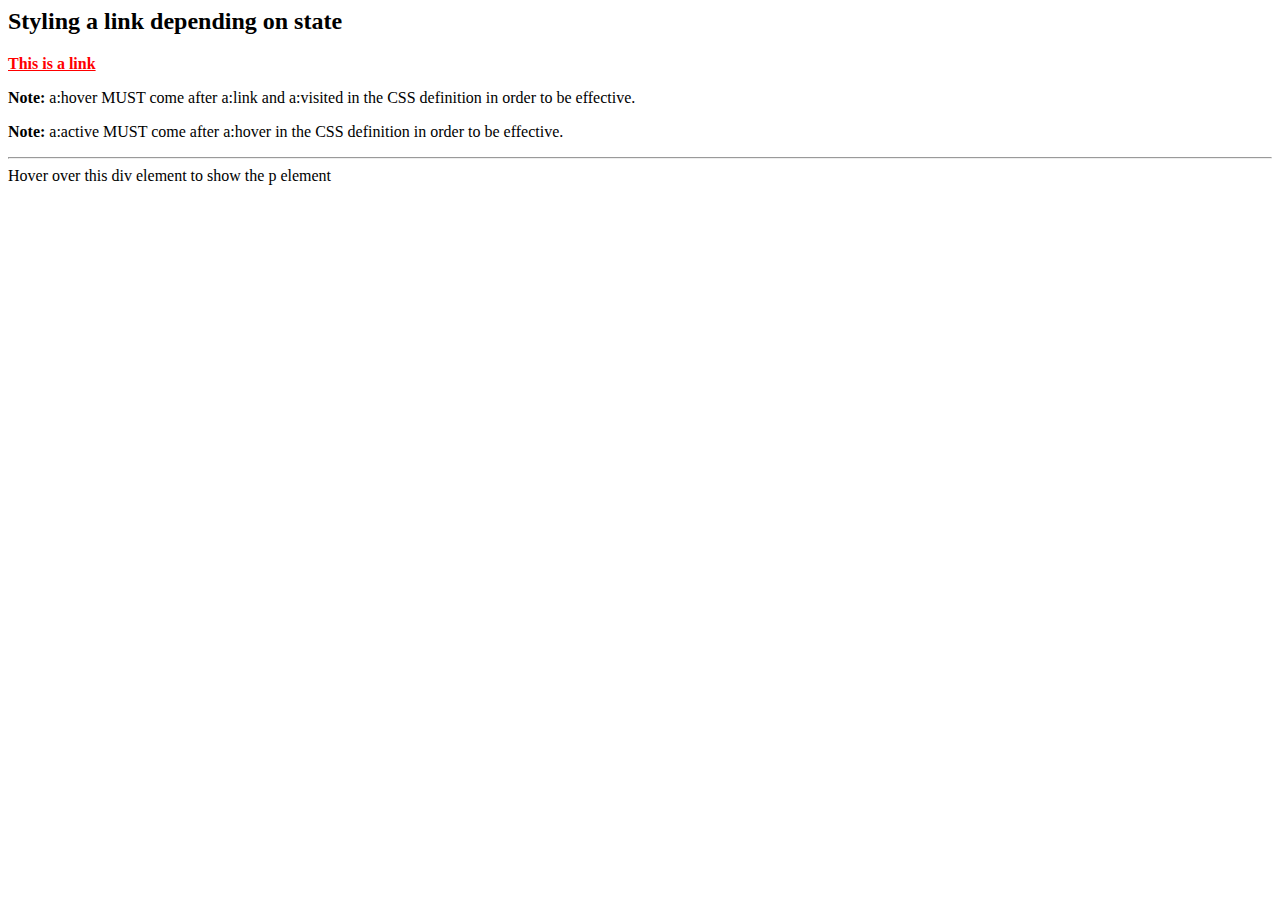
<file: css Pseudo-classes/index.html>
<html lang="en">
<head>
    <meta charset="UTF-8">
    <meta http-equiv="X-UA-Compatible" content="IE=edge">
    <meta name="viewport" content="width=device-width, initial-scale=1.0">
    <link rel="stylesheet" href="./style.css">
    <title>pseudo-classes</title>
</head>
<body>
    <h2>Styling a link depending on state</h2>

<p><b><a href="#" >This is a link</a></b></p>
<p><b>Note:</b> a:hover MUST come after a:link and a:visited in the CSS definition in order to be effective.</p>
<p><b>Note:</b> a:active MUST come after a:hover in the CSS definition in order to be effective.</p>

<hr/>

<div class="hover_pseucls">Hover over this div element to show the p element
    <p>Hey Hari! Here I am!</p>
  </div>

</body>
</html>
</file>
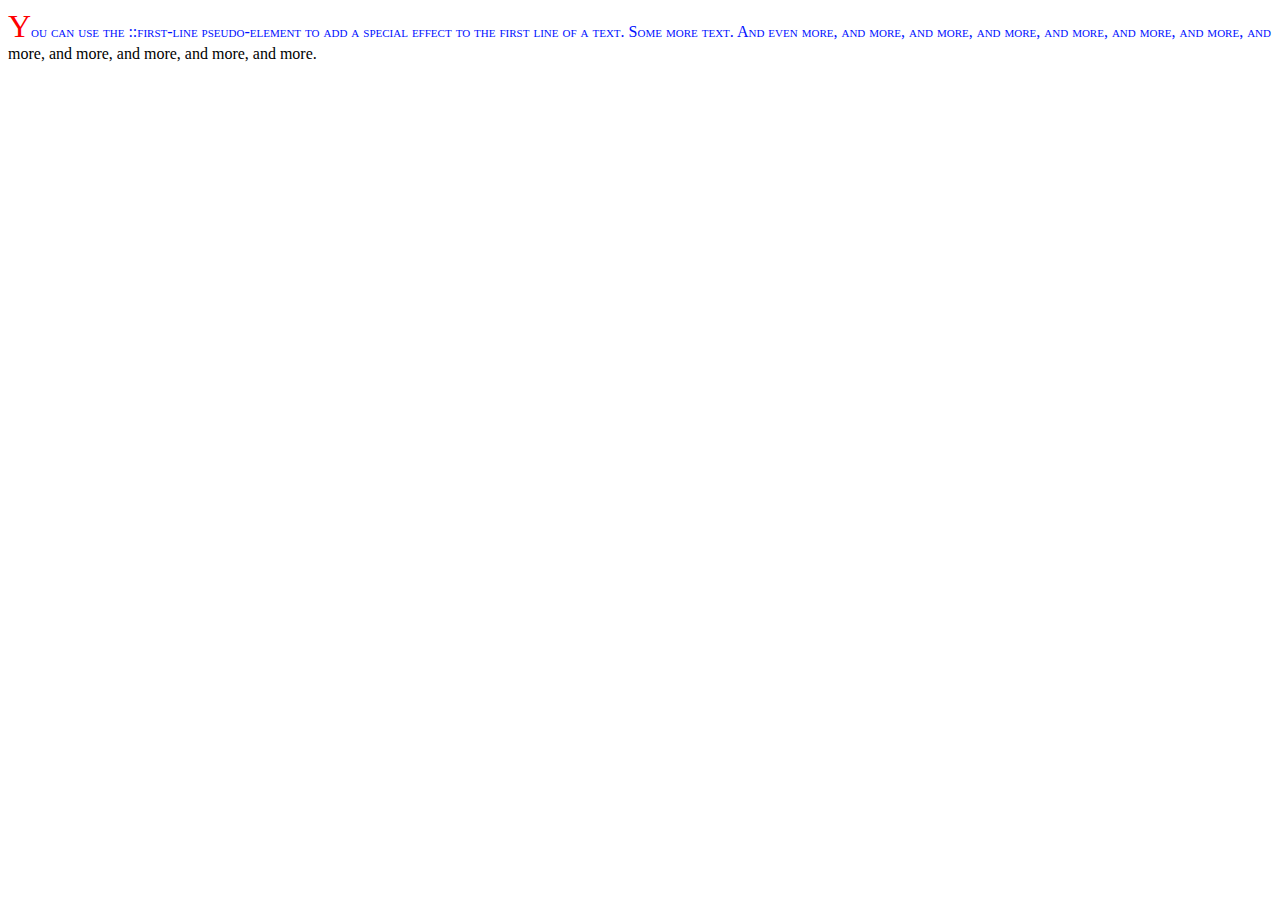
<file: css Pseudo-elements/index.html>
<html lang="en">
<head>
    <meta charset="UTF-8">
    <meta http-equiv="X-UA-Compatible" content="IE=edge">
    <meta name="viewport" content="width=device-width, initial-scale=1.0">
    <link rel="stylesheet" href="style.css">
    <title>Pseudo Elements</title>
</head>
<body>
       <div>
        <p>You can use the ::first-line pseudo-element to add a special effect to the first line of a text. Some more text. And even more, and more, and more, and more, and more, and more, and more, and more, and more, and more, and more, and more.</p>
       </div>
</body>
</html>
</file>
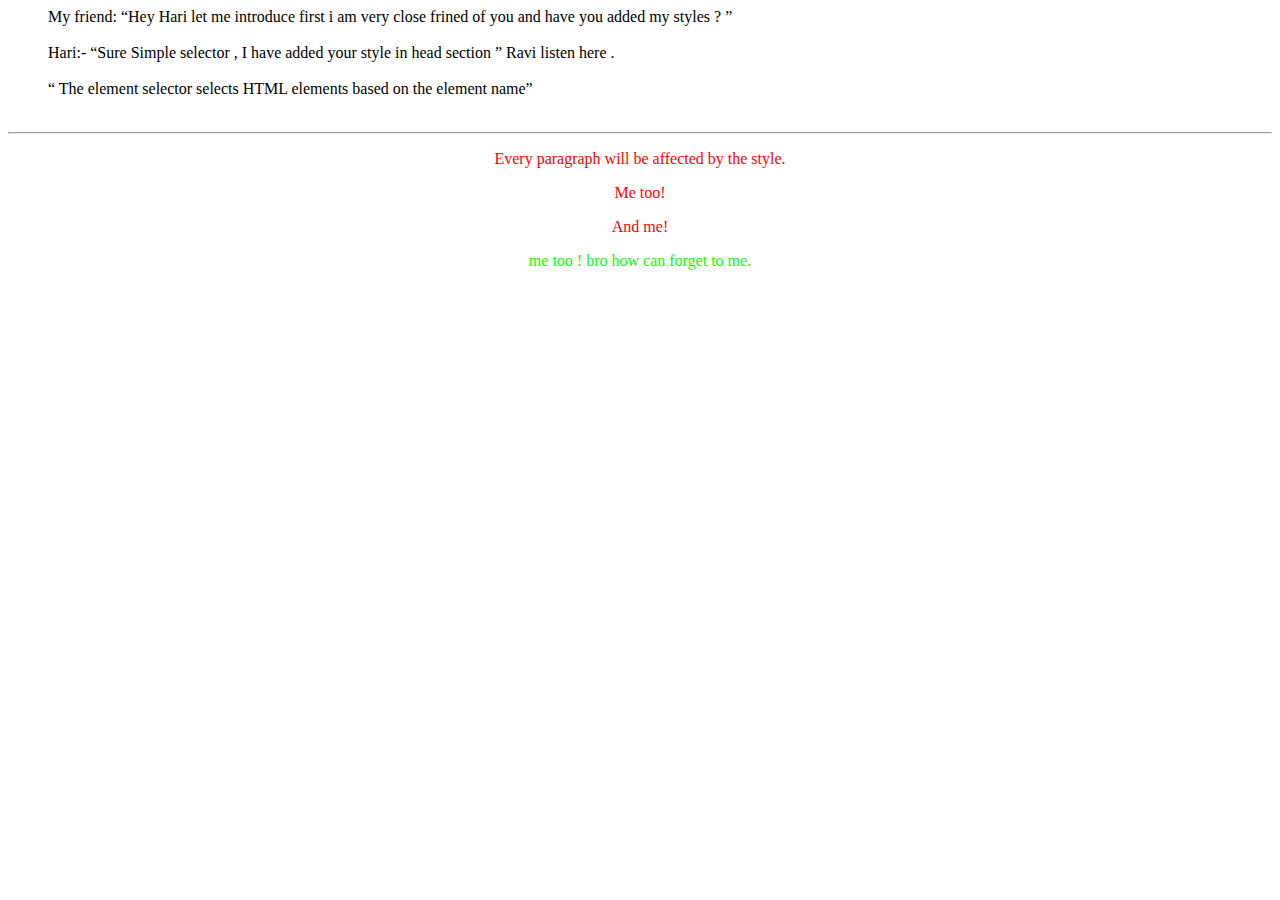
<file: simple selector/index.html>
<html lang="en">
<head>
    <meta charset="UTF-8">
    <meta http-equiv="X-UA-Compatible" content="IE=edge">
    <meta name="viewport" content="width=device-width, initial-scale=1.0">
    <link rel="stylesheet" href="./style.css">
    <title>Simple selector </title>
</head>
<body>

    <blockquote>
    My friend:  <q>Hey Hari let me introduce first i am very close frined of you and have you added my styles ?
    </q>
         <br/>
         <br/>

            Hari:- <q>Sure Simple selector , I have added your style in head section </q>
            Ravi listen here .
            <br/>
            <br/>
           <q> The element selector selects HTML elements based on the element name</q>
            <br/>
            <br/>
    </blockquote>
    <hr/>
     <div>
        <!-- Tagname  -->
        <p>Every paragraph will be affected by the style.</p>
        
        <p id="para1">Me too!</p>
        <p>And me!</p>
         <p class="para2"> me too ! bro how can forget to me.</p>
        
     </div>
</body>
</html>
</file>
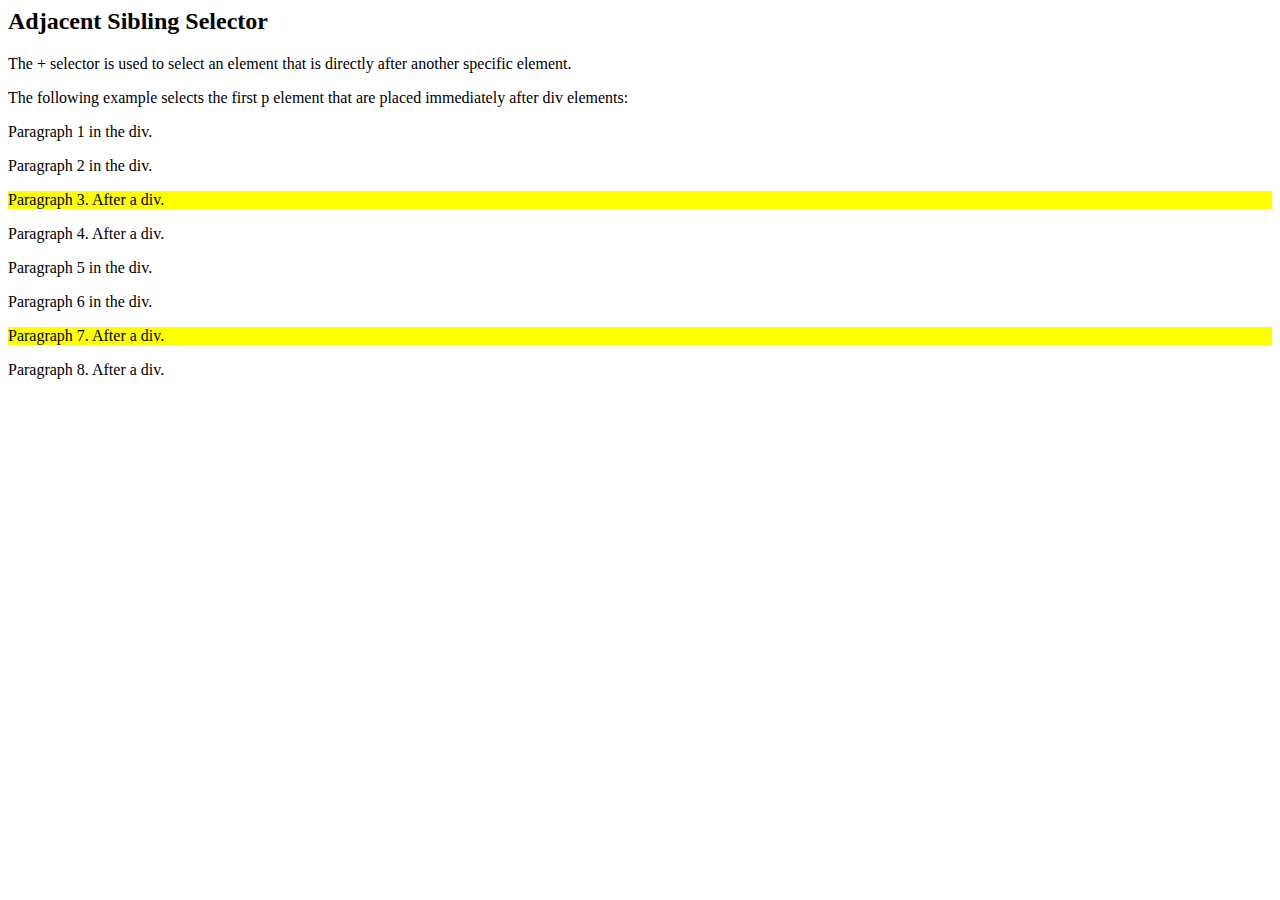
<file: css combinators/Adjacent-sibling-selector/index.html>
<html lang="en">
<head>
    <meta charset="UTF-8">
    <meta http-equiv="X-UA-Compatible" content="IE=edge">
    <meta name="viewport" content="width=device-width, initial-scale=1.0">
    <link rel="stylesheet" href="./style.css">
    <title>Combinators 1.2 Adjacent sibling selector (+)</title>
</head>
<body>
 
    <h2>Adjacent Sibling Selector</h2>

<p>The + selector is used to select an element that is directly after another specific element.</p>
<p>The following example selects the first p element that are placed immediately after div elements:</p>

<div>
  <p>Paragraph 1 in the div.</p>
  <p>Paragraph 2 in the div.</p>
</div>

<p>Paragraph 3. After a div.</p>
<p>Paragraph 4. After a div.</p>

<div>
  <p>Paragraph 5 in the div.</p>
  <p>Paragraph 6 in the div.</p>
</div>

<p>Paragraph 7. After a div.</p>
<p>Paragraph 8. After a div.</p>
</body>
</html>
</file>
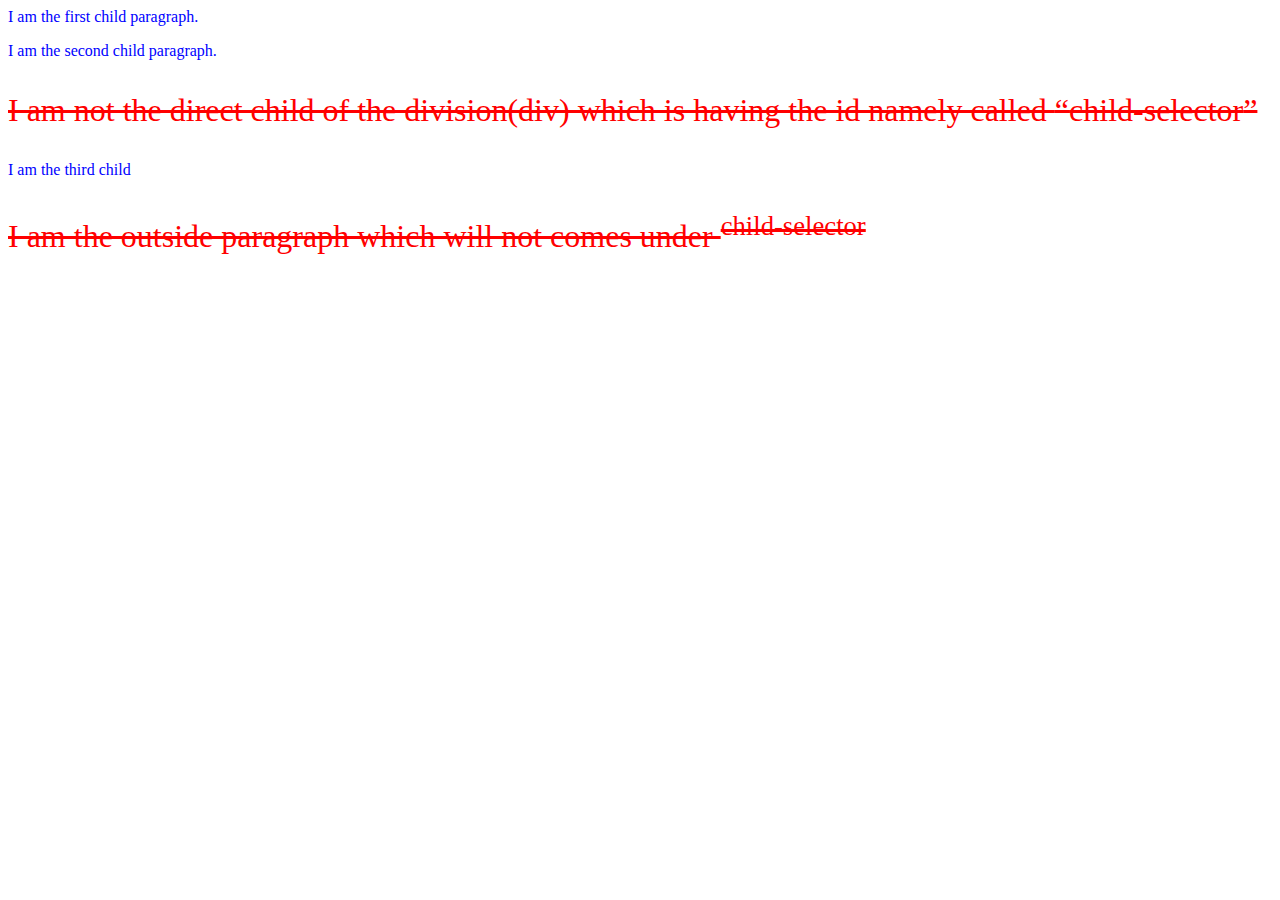
<file: css combinators/child-selector/index.html>
<html lang="en">
<head>
    <meta charset="UTF-8">
    <meta http-equiv="X-UA-Compatible" content="IE=edge">
    <meta name="viewport" content="width=device-width, initial-scale=1.0">
    <link rel="stylesheet" href="style.css">
    <title>Combinators 1.2 Child Selector </title>
</head>
<body>
    <div id="child-selector">
          <p>I am the first child paragraph.</p>
          <p>I am the second child paragraph.</p>
          <section>
            <!-- not a child but Descendant -->
            <p class="nonrel-para"><del>I am not the direct child of the division(div) which is having the id namely called <q>child-selector</q></del></p>
          </section>
          <p>I am the third child</p>
    </div>
    <p class="nonrel-para"><del>I am the outside  paragraph which will not comes under <sup>child-selector</sup></del> </p>
</body>
</html>
</file>
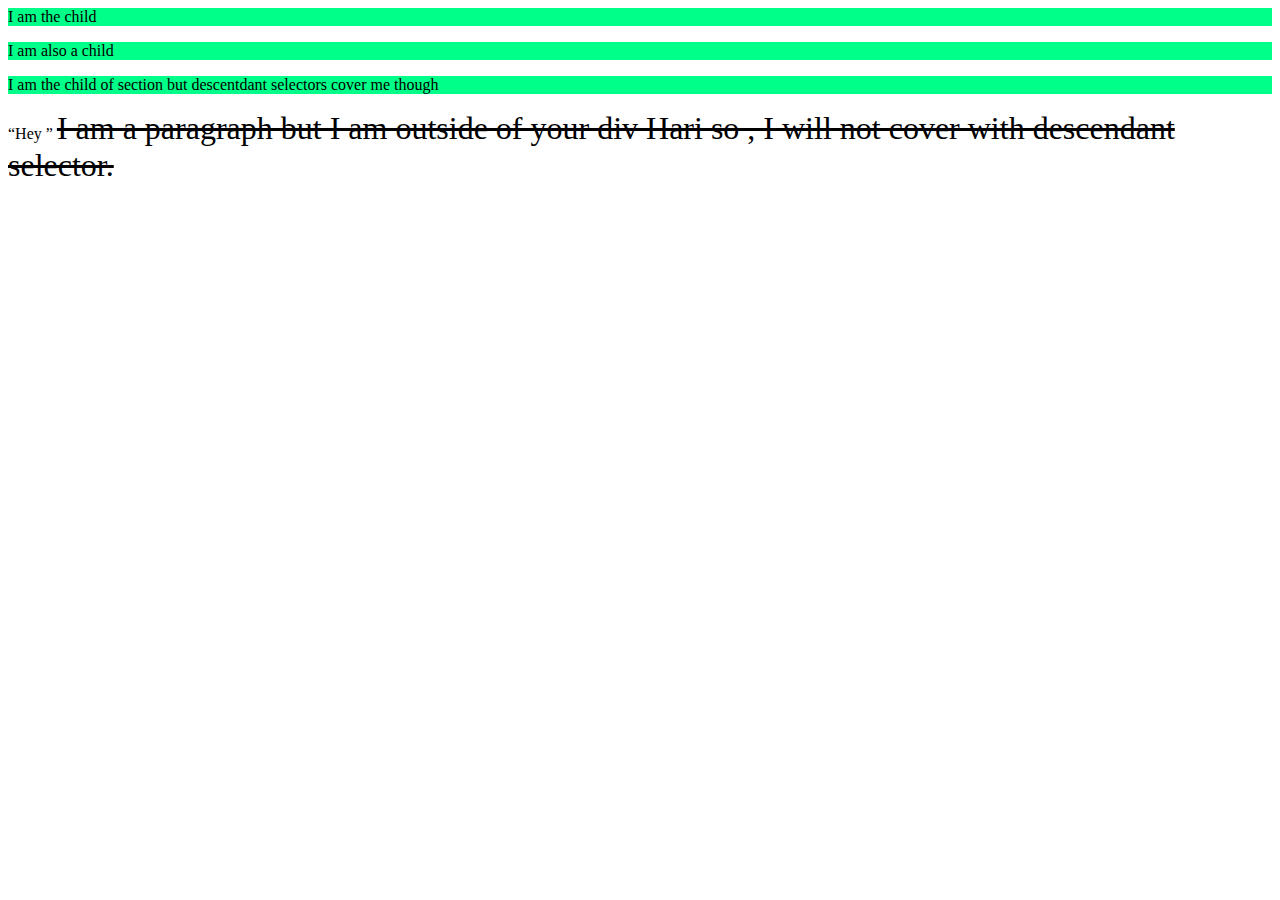
<file: css combinators/descendant-selector/index.html>
<html lang="en">
<head>
    <meta charset="UTF-8">
    <meta http-equiv="X-UA-Compatible" content="IE=edge">
    <meta name="viewport" content="width=device-width, initial-scale=1.0">
    <link rel="stylesheet" href="./style.css">
    <title>Combinators 1.1 Descentdant selector</title>

</head>
<body>
    <div id="descentdant-wrapper">
<!-- descendant, scion, offspring, progeny, son, child  (hindi-वंशज) (Kannada - Santati ) (Marathi-Vanśaja) (Talugu- Santati)-->
        <p>I am the child</p>
        <p>I am  also a child</p>
        <section>
            <p>I am the child of section but descentdant selectors cover me though</p>
        </section>
    </div>
    <p class><q>Hey </q> <span><del>I am a paragraph but I am outside of your div  Hari so , I will not cover with descendant selector.</del></span></p>
    
</body>
</html>
</file>
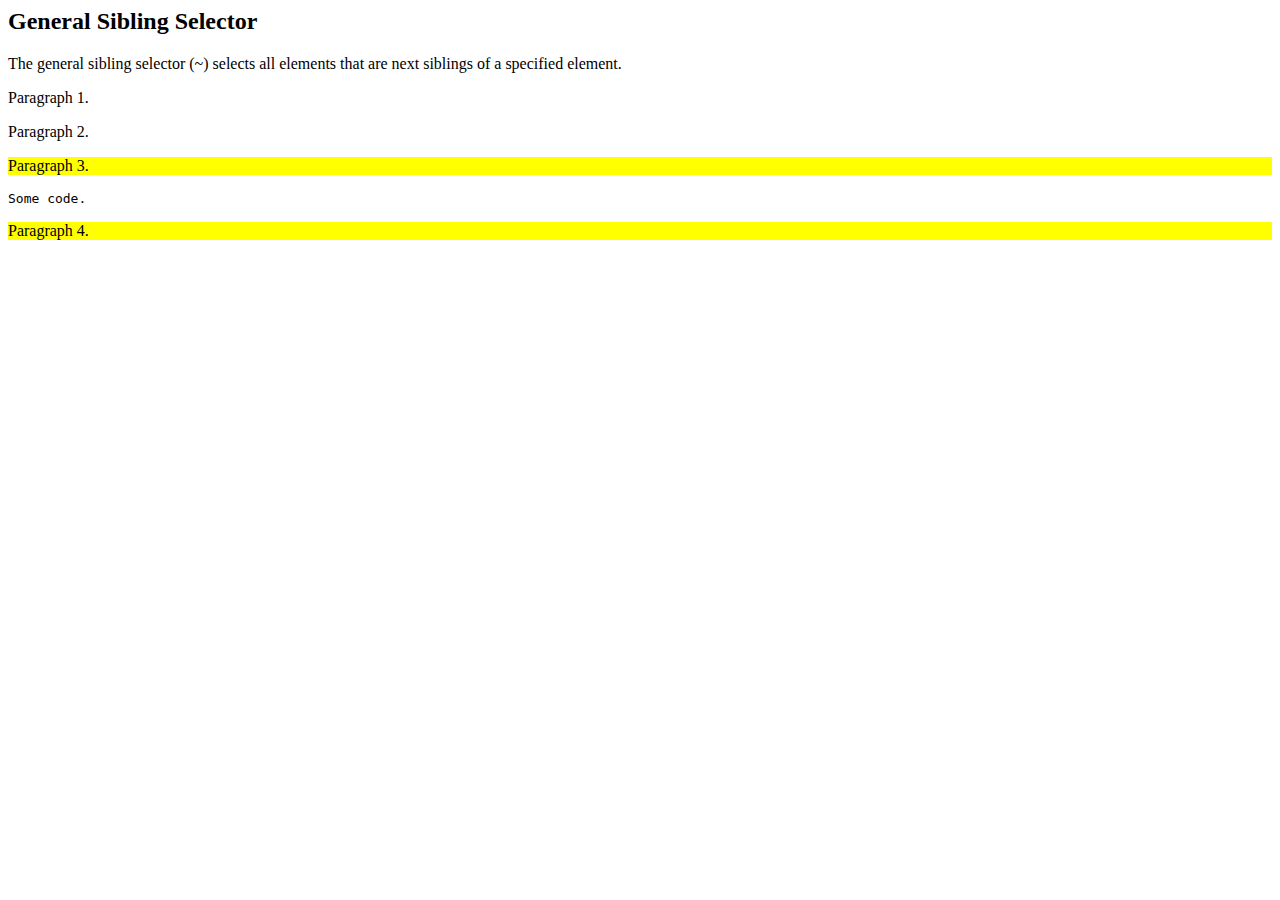
<file: css combinators/General sibling selector/index.html>
<html lang="en">
<head>
    <meta charset="UTF-8">
    <meta http-equiv="X-UA-Compatible" content="IE=edge">
    <meta name="viewport" content="width=device-width, initial-scale=1.0">
    <link rel="stylesheet" href="style.css">
    <title>general sibling selector (~)
    </title>
</head>
<body>
    <h2>General Sibling Selector</h2>

<p>The general sibling selector (~) selects all elements that are next siblings of a specified element.</p>

<p>Paragraph 1.</p>

<div>
  <p>Paragraph 2.</p>
</div>

<p>Paragraph 3.</p>
<code>Some code.</code>
<p>Paragraph 4.</p>
</body>
</html>
</file>
<file: css Pseudo-classes/style.css>
/* unvisited link */
a:link {
    color: red;
  }
  
  /* visited link */
  a:visited {
    color: green;
  }
  
  /* mouse over link */
  a:hover {
    color: hotpink;
  }
  
  /* selected link */
  a:active {
    color: blue;
  }

  .hover_pseucls p{
    display: none;
  background-color: yellow;
  padding: 20px;
  }

  .hover_pseucls:hover p {
    display: block;
  }
</file>
<file: css Pseudo-elements/style.css>
p::first-letter{
    color:#ff0000;
    font-size: xx-large;
}

p::first-line{
    color:#000fff;
    font-variant: small-caps;

}
</file>
<file: simple selector/style.css>
p {
    text-align: center;
    color: red;
  } 

  #para1 {
    text-align: center;
    color: red;
  }

  .para2{
    text-align: center;
    color: rgb(9, 255, 0);
  }
</file>
<file: css combinators/Adjacent-sibling-selector/style.css>
div +p{
    background-color : yellow;
}
</file>
<file: css combinators/child-selector/style.css>
#child-selector  > p{
color: blue;
}

.nonrel-para{
    color:red;
    font-size:2rem;
}
</file>
<file: css combinators/descendant-selector/style.css>
#descentdant-wrapper p{
   background-color: #00ff88
}

span{
    font-size: 2rem;

}
</file>
<file: css combinators/General sibling selector/style.css>
div ~ p {
    background-color: yellow;
  }
</file>
